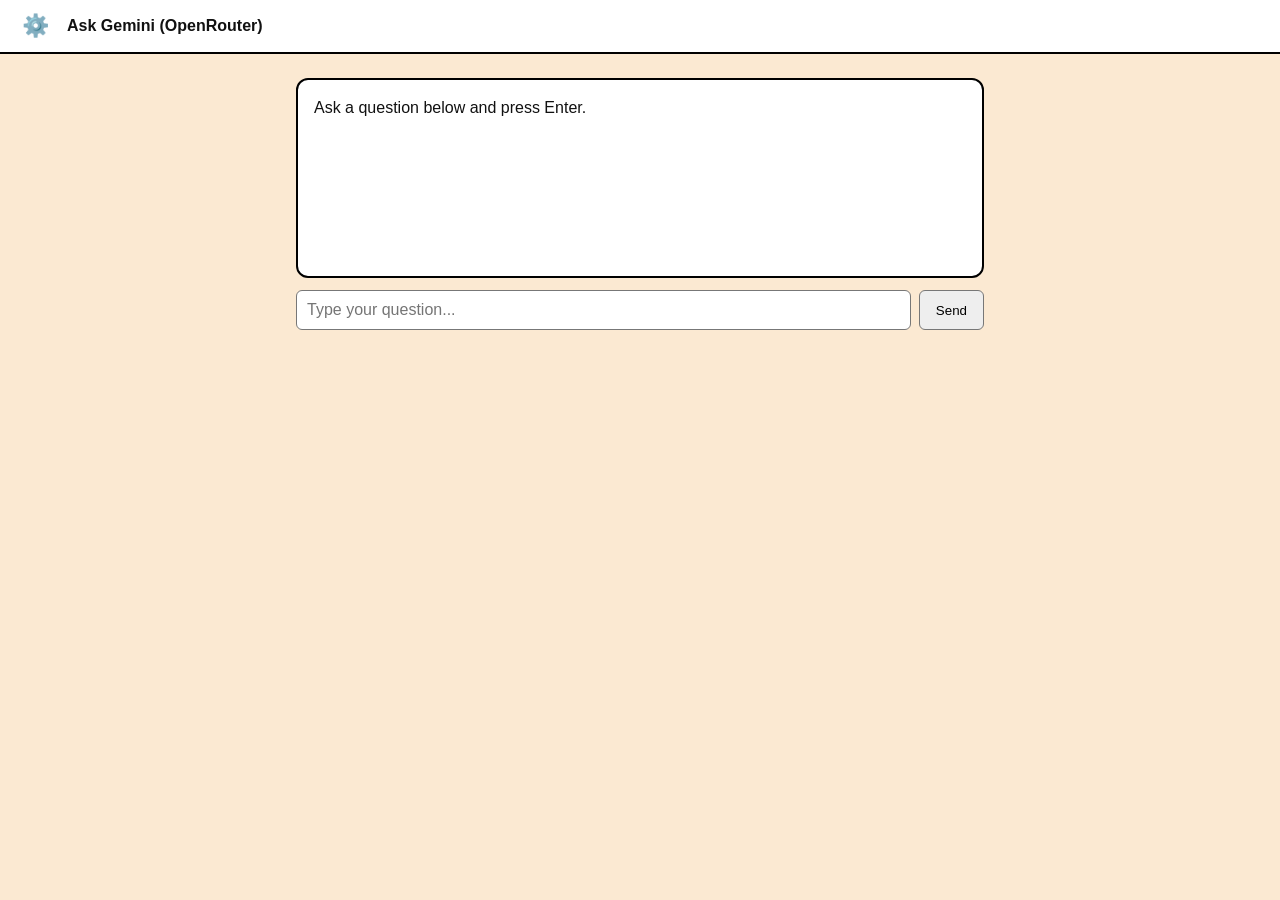
<file: ask-gemini.html>
<!DOCTYPE html>
<html lang="en">
<head>
    <meta charset="UTF-8">
    <meta name="viewport" content="width=device-width, initial-scale=1.0">
    <title>Ask Gemini (OpenRouter)</title>
    <style>
        * { box-sizing: border-box; }
        body {
            margin: 0;
            min-height: 100vh;
            background: #fbe9d2;
            font-family: Arial, sans-serif;
            color: #111;
        }
        .topbar {
            position: sticky;
            top: 0;
            display: flex;
            align-items: center;
            gap: 12px;
            padding: 12px 16px;
            background: #fff;
            border-bottom: 2px solid black;
        }
        .gear {
            font-size: 22px;
            cursor: pointer;
            border: none;
            background: transparent;
        }
        .settings {
            display: none;
            padding: 16px;
            background: #fff;
            border-bottom: 2px solid black;
        }
        .settings.open { display: block; }
        .settings label {
            display: block;
            margin-bottom: 6px;
            font-weight: bold;
        }
        .settings input {
            width: 100%;
            padding: 8px;
            margin-bottom: 12px;
            border: 1px solid #777;
            border-radius: 6px;
        }
        .settings button {
            padding: 8px 16px;
            border: 1px solid #777;
            border-radius: 6px;
            background: #dfb47e;
            cursor: pointer;
        }
        .container {
            max-width: 720px;
            margin: 24px auto;
            padding: 0 16px;
        }
        .chat {
            background: #fff;
            border: 2px solid black;
            border-radius: 12px;
            padding: 16px;
            min-height: 200px;
            white-space: pre-wrap;
            line-height: 1.5;
        }
        .input-row {
            display: flex;
            gap: 8px;
            margin-top: 12px;
        }
        .input-row input {
            flex: 1;
            padding: 10px;
            border: 1px solid #777;
            border-radius: 6px;
            font-size: 16px;
        }
        .input-row button {
            padding: 10px 16px;
            border: 1px solid #777;
            border-radius: 6px;
            background: #eee;
            cursor: pointer;
        }
    </style>
</head>
<body>
    <div class="topbar">
        <button class="gear" id="gear" title="Settings">⚙️</button>
        <strong>Ask Gemini (OpenRouter)</strong>
    </div>

    <div class="settings" id="settings">
        <label for="apiKey">OpenRouter API Key</label>
        <input type="password" id="apiKey" placeholder="sk-or-...">
        <label for="model">Model (free)</label>
        <input type="text" id="model" placeholder="meta-llama/llama-3.2-3b-instruct:free">
        <button id="saveSettings">Save</button>
    </div>

    <div class="container">
        <div class="chat" id="chat">Ask a question below and press Enter.</div>
        <div class="input-row">
            <input type="text" id="question" placeholder="Type your question...">
            <button id="send">Send</button>
        </div>
    </div>

    <script>
        const gear = document.getElementById("gear");
        const settings = document.getElementById("settings");
        const apiKeyInput = document.getElementById("apiKey");
        const modelInput = document.getElementById("model");
        const saveBtn = document.getElementById("saveSettings");
        const chat = document.getElementById("chat");
        const questionInput = document.getElementById("question");
        const sendBtn = document.getElementById("send");

        // Load saved settings
        apiKeyInput.value = localStorage.getItem("or_key") || "";
        modelInput.value = localStorage.getItem("or_model") || "meta-llama/llama-3.2-3b-instruct:free";

        gear.addEventListener("click", function () {
            settings.classList.toggle("open");
        });

        saveBtn.addEventListener("click", function () {
            localStorage.setItem("or_key", apiKeyInput.value.trim());
            localStorage.setItem("or_model", modelInput.value.trim());
            settings.classList.remove("open");
        });

        async function ask() {
            const key = localStorage.getItem("or_key");
            const model = localStorage.getItem("or_model") || "meta-llama/llama-3.2-3b-instruct:free";
            const question = questionInput.value.trim();
            if (!key) { chat.textContent = "Please save your API key first (⚙️)."; return; }
            if (!question) return;

            chat.textContent = "";
            questionInput.value = "";

            try {
                const response = await fetch("https://openrouter.ai/api/v1/chat/completions", {
                    method: "POST",
                    headers: {
                        "Content-Type": "application/json",
                        "Authorization": "Bearer " + key,
                        "HTTP-Referer": window.location.href,
                        "X-Title": "Ask Gemini Workshop"
                    },
                    body: JSON.stringify({
                        model: model,
                        messages: [{ role: "user", content: question }],
                        stream: true
                    })
                });

                if (!response.ok) {
                    const err = await response.text();
                    chat.textContent = "Error: " + err;
                    return;
                }

                const reader = response.body.getReader();
                const decoder = new TextDecoder();
                let buffer = "";

                while (true) {
                    const { value, done } = await reader.read();
                    if (done) break;
                    buffer += decoder.decode(value, { stream: true });
                    const lines = buffer.split("\n");
                    buffer = lines.pop();

                    for (const line of lines) {
                        const trimmed = line.trim();
                        if (!trimmed.startsWith("data:")) continue;
                        const data = trimmed.slice(5).trim();
                        if (data === "[DONE]") continue;
                        try {
                            const json = JSON.parse(data);
                            const chunk = json.choices && json.choices[0] && json.choices[0].delta && json.choices[0].delta.content;
                            if (chunk) chat.textContent += chunk;
                        } catch (e) {
                            // ignore partial chunks
                        }
                    }
                }
            } catch (error) {
                chat.textContent = "Error: " + error.message;
            }
        }

        sendBtn.addEventListener("click", ask);
        questionInput.addEventListener("keydown", function (e) {
            if (e.key === "Enter") ask();
        });
    </script>
</body>
</html>
</file>
